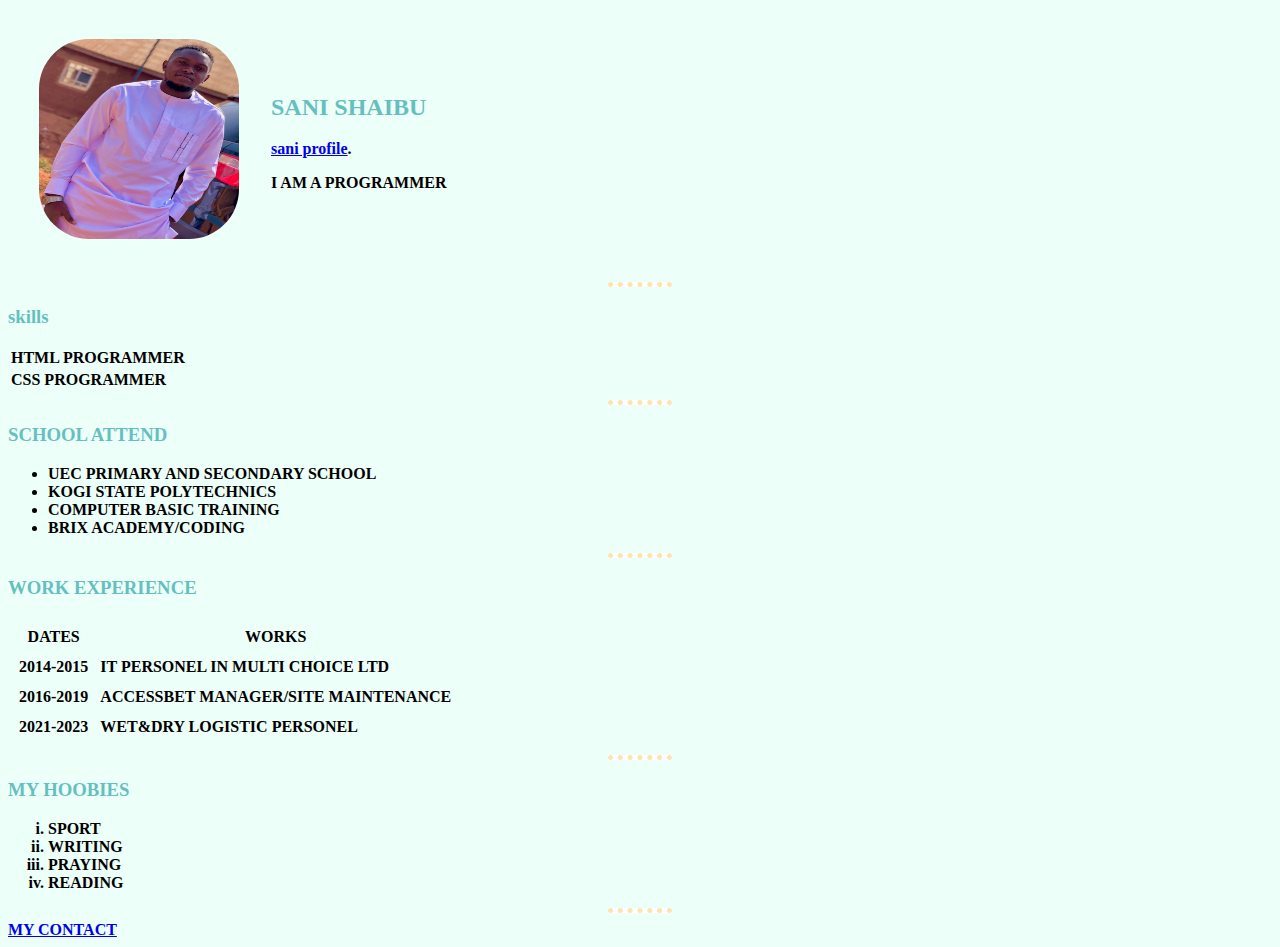
<file: index.html>
<!DOCTYPE html>
<html lang="en">
<head>
    <meta charset="UTF-8">
    <meta http-equiv="X-UA-Compatible" content="IE=edge">
    <meta name="viewport" content="width=device-width, initial-scale=1.0">
    <title>SHAIBU SANI</title>
    <link rel="stylesheet" href="style.css">
    <style>
        hr{
            background-color: white;
            border-style: none;
            border-top-style: dotted;
            border-color: rgba(255, 166, 0, 0.322);
            border-width: 5px;
            width: 5%;
        }
    </style>
    
</head>
<body class="body-tag">
    <table cellspacing="20">
        <tr>
            <td><img class="image-tag" width="200" height="200" src="sani2.jpg" alt=""></td>
            <td>
                <h2>SANI SHAIBU</h2>
                <p><strong> <a href="https://web.facebook.com/sani.shaibu.73550">sani profile</a></strong>.<em></em></p>
                <p>I AM A PROGRAMMER</p></td>
        </tr>
    </table>

<hr class="hori-tag">
<h3>skills</h3>
<table class="table-tag"><strong>
    <tr>
        <td>HTML PROGRAMMER</td>
        </tr>
    <tr>
        <td>CSS PROGRAMMER</td>
    </tr>
    
</table></strong>
    <hr>
    <h3>SCHOOL ATTEND</h3>
    <ul>
        <li>UEC PRIMARY AND SECONDARY SCHOOL</li>
        <li>KOGI STATE POLYTECHNICS</li>
        <li>COMPUTER BASIC TRAINING</li>
        <li>BRIX ACADEMY/CODING</li>
    </ul>
    <hr>
        <h3>WORK EXPERIENCE</h3>
       <table cellspacing="10">
        <thead>
            <tr>
                <th>DATES</th>
                <th>WORKS</th>
            </tr>
        </thead>
        <tbody>

        </tbody>
        <tfoot>

        </tfoot>
        <tr>
            <td>2014-2015</td> 
            <td>IT PERSONEL IN MULTI CHOICE LTD</td>
        </tr>
        <tr>
            <td>2016-2019</td>
            <td>ACCESSBET MANAGER/SITE MAINTENANCE</td>
            <tr>
                <td>2021-2023</td>
                <td>WET&DRY LOGISTIC PERSONEL</td>
            </tr>
        </tr>
       </table>
       <hr>

    <h3>MY HOOBIES</h3>
    <ol type="i">
        <li>SPORT</li>
        <li>WRITING</li>
        <li>PRAYING</li>
        <li>READING</li>
    </ol>
    <hr>
    <a href="contact-me.html">MY CONTACT</a>

</body>
</html>
</file>
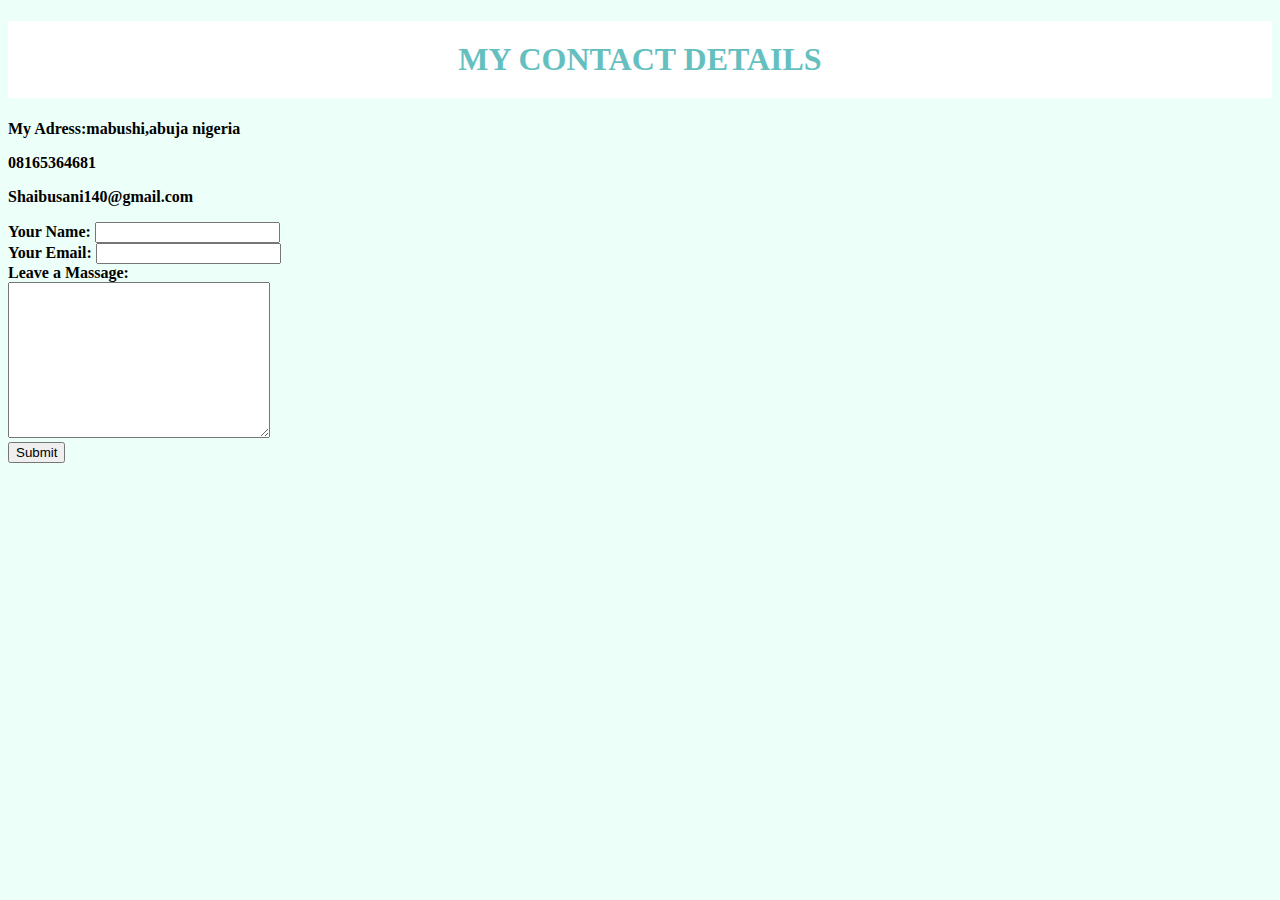
<file: contact-me.html>
<!DOCTYPE html>
<html lang="en">
<head>
    <meta charset="UTF-8">
    <meta http-equiv="X-UA-Compatible" content="IE=edge">
    <meta name="viewport" content="width=device-width, initial-scale=1.0">
    <title>contact-me</title>
    <link rel="stylesheet" href="style.css">
</head>
<body class="body-tag">
    <h1>My Contact Details</h1>
    <p>My Adress:mabushi,abuja nigeria</p>
    <P>08165364681</P>
    <p>Shaibusani140@gmail.com</p>

    <form action="mailto:shaibusani140@gamil.com" method="post">
        <label>Your Name:</label>
        <input type="text"><br>
        <label>Your Email:</label>
        <input type="email"><br>
        <label>Leave a Massage:</label><br>
        <textarea name="" id="" cols="30" rows="10"></textarea><br>
        <input type="submit">
        
        
    </form>
    
</body>
</html>
</file>
<file: style.css>
.body-tag{
    background-color: rgba(0, 255, 255, 0.11);
}
.image-tag{
    margin: 10px;
    border-radius: 50px;

}

.body-tag{
    background-color: rgba(127, 255, 212, 0.137);
    font-weight: bold;
}

h1{
    color: #66BFBF;
}
h3{
    color: #66BFBF;
}
h2{
    color: #66BFBF;
}
h1{
    background-color:white;
    text-align: center;
    padding: 20px;
    text-transform: uppercase;
    text-decoration: black;
}
.table-tag{
    font-weight: bold;
}
</file>
